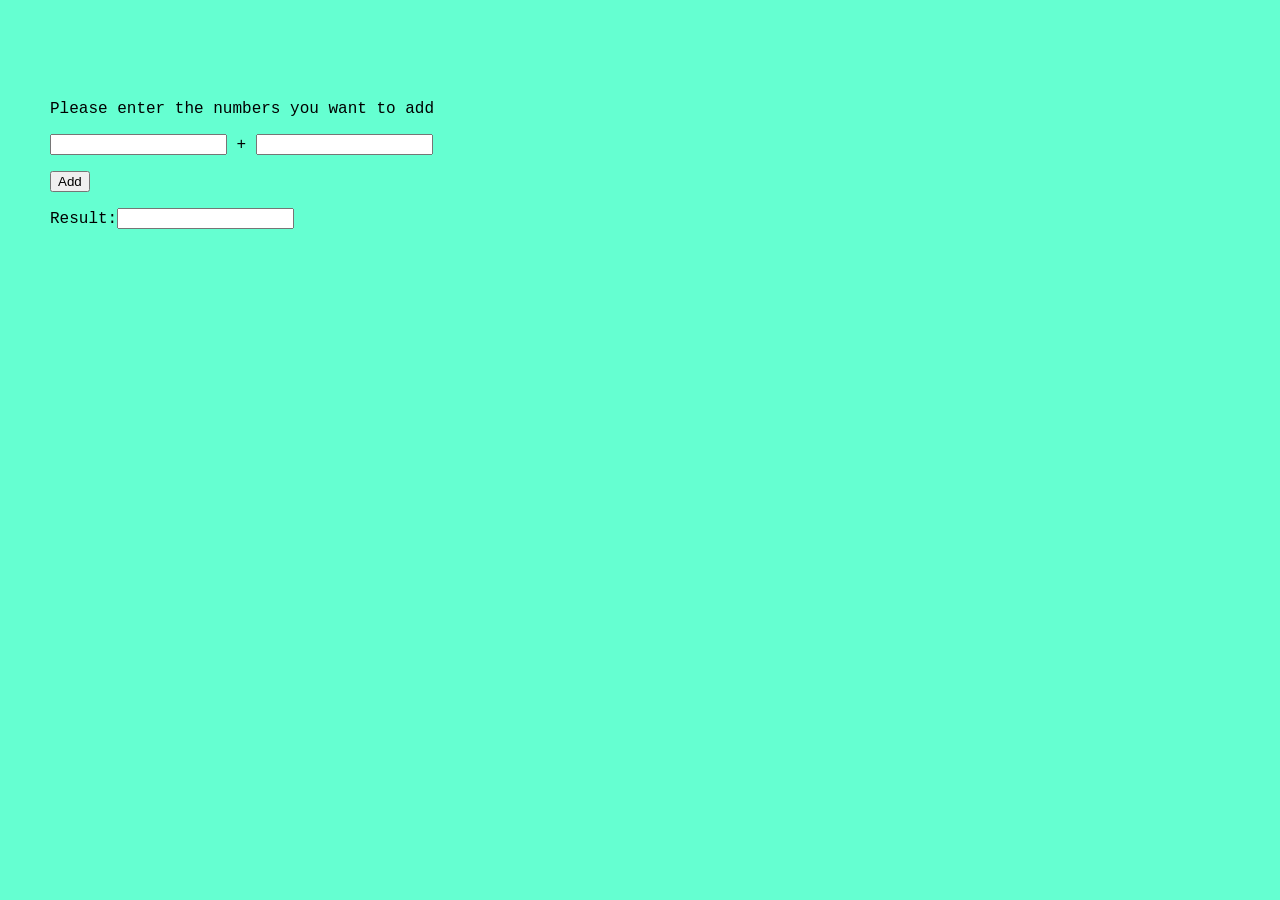
<file: index.html>
<!DOCTYPE html>
<html lang="en">
<head>
<meta charset="UTF-8">
<meta http-equiv="X-UA-Compatible" content="IE=edge">
<meta name="viewport" content="width=device-width, initial-scale=1.0">
	<link rel="stylesheet" type="text/css" href="background.css"/>
<title>3</title>
<link rel="stylesheet" type="text/css" href="background.css"/>
</head>
<body>
 <p>Please enter the numbers you want to add</p >
 <p><input type="text" id="num1">
		+
		<input type="text" id="num2">
	</p >
<p>
<input type="button" value="Add" onclick="calc(add)">
</p >
 <p>Result:<input type="text" id="result" readonly></p >
<script src="app.js"></script>
</body>
</html>

<script src="app.js"></script>
</body>
</html
</file>
<file: background.css>
body {
  background-color: rgb(101, 255, 209);
  margin-top:100px;
  margin-bottom:100px;
  margin-right:50px;
  margin-left:50px;
  font-family:'Courier New', Courier, monospace, Helvetica, sans-serif;
  text-indent : length
}
</file>
